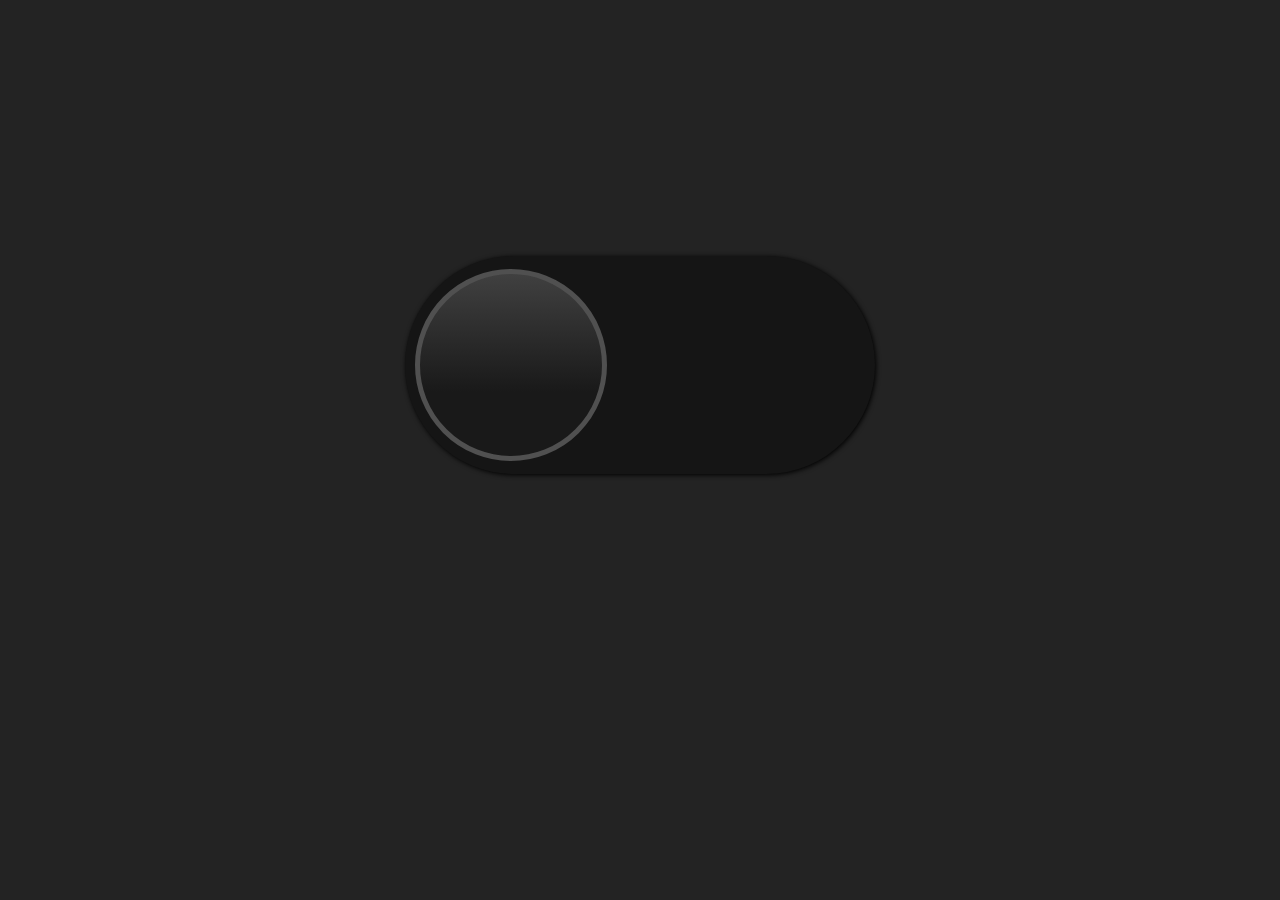
<file: index.html>
<!DOCTYPE html>
<html lang="en">

    <head>
        <!-- meta -->
        <meta charset="UTF-8">
        <meta name="viewport" content="width=device-width, initial-scale=1.0">

        <!-- title -->
        <title> -| Proyecto Toggle |- </title>

        <!-- css -->
        <link rel="stylesheet" href="styles.css">
        
    </head>

    <body id="bodyNoche" class="body">

        <div id="contenedor" class="contenedor">

            <div id="boton" class="boton"></div>

        </div>



      <!-- JS -->
       <script src="app/app.js"></script>  
    </body>

</html>
</file>
<file: styles.css>
* {
    margin: 0;
    padding: 0;
}

.body {
    height:730px;
    width: 100%;
    background-color: rgb(35, 35, 35);
    display: flex;
    justify-content: center;
    align-items: center;
}


.bodyDia {
    height: 730px;
    width: 100%;
    background-color: rgb(255, 255, 255);
    display: flex;
    justify-content: center;
    align-items: center;
}



.contenedor {
   
    height: 17.02vmax;
    width: 36.65vmax;
    background-color: rgb(21, 21, 21);
    border-radius: 120px;
    box-shadow: 1px 1px 5px rgb(0, 0, 0);
    display: flex;
    align-items: center;
}


.contenedorDia {
   
    height: 17.02vmax;
    width: 36.65vmax;
    background-color: rgb(255, 255, 255);
    border-radius: 120px;
    box-shadow: inset 0 0 20px rgb(70, 69, 69);
    display: flex;
    align-items: center;
}









.boton {
    
    border-radius: 50%;
    width: 15vmax;
    height: 15vmax;
    margin: 10px;
    box-sizing: border-box;
    border: 5px solid rgb(80, 80, 80);
    background: linear-gradient(to top, rgb(25, 25, 25) 35%, rgb(64, 64, 64));
    position: relative;
    animation-name: cambiarModo;
    animation-duration: 0.5s;
    /* animation-iteration-count: ; */
    animation-timing-function: linear;
    /* animation-delay: 1s; */
    animation-fill-mode: forwards; /* Mantener la posición final */
    cursor: pointer;
    user-select: none;
    -webkit-tap-highlight-color: transparent; /* Evita el resaltado en dispositivos táctiles */
    touch-action: manipulation; /* Mejora la respuesta táctil y evita ciertos gestos predeterminados */

}


@keyframes cambiarModo {
    0%{ left: 20vmax; top: 0.1vmax;}
    100%{ left: 0.2vmax; top:0.1vmax;}
}




.botonDia {
    
    border-radius: 50%;
    width: 15vmax;
    height: 15vmax;
    margin: 10px;
    box-sizing: border-box;
    border: 5px solid rgb(186, 186, 186);
    background: linear-gradient(to top, rgb(255, 255, 255), rgb(192, 192, 192) 70%);
    position: relative;
    animation-name: cambiarModo2;
    animation-duration: 0.5s;
    /* animation-iteration-count: ; */
    animation-timing-function: linear;
    /* animation-delay: 1s; */
    animation-fill-mode: forwards; /* Mantener la posición final */
    cursor: pointer;
    user-select: none;
    -webkit-tap-highlight-color: transparent; /* Evita el resaltado en dispositivos táctiles */
    touch-action: manipulation; /* Mejora la respuesta táctil y evita ciertos gestos predeterminados */

}


@keyframes cambiarModo2 {
    0%{ left: 0.2vmax; top: 0.1vmax;}
    100%{ left: 20vmax; top:0.1vmax;}
}
</file>
